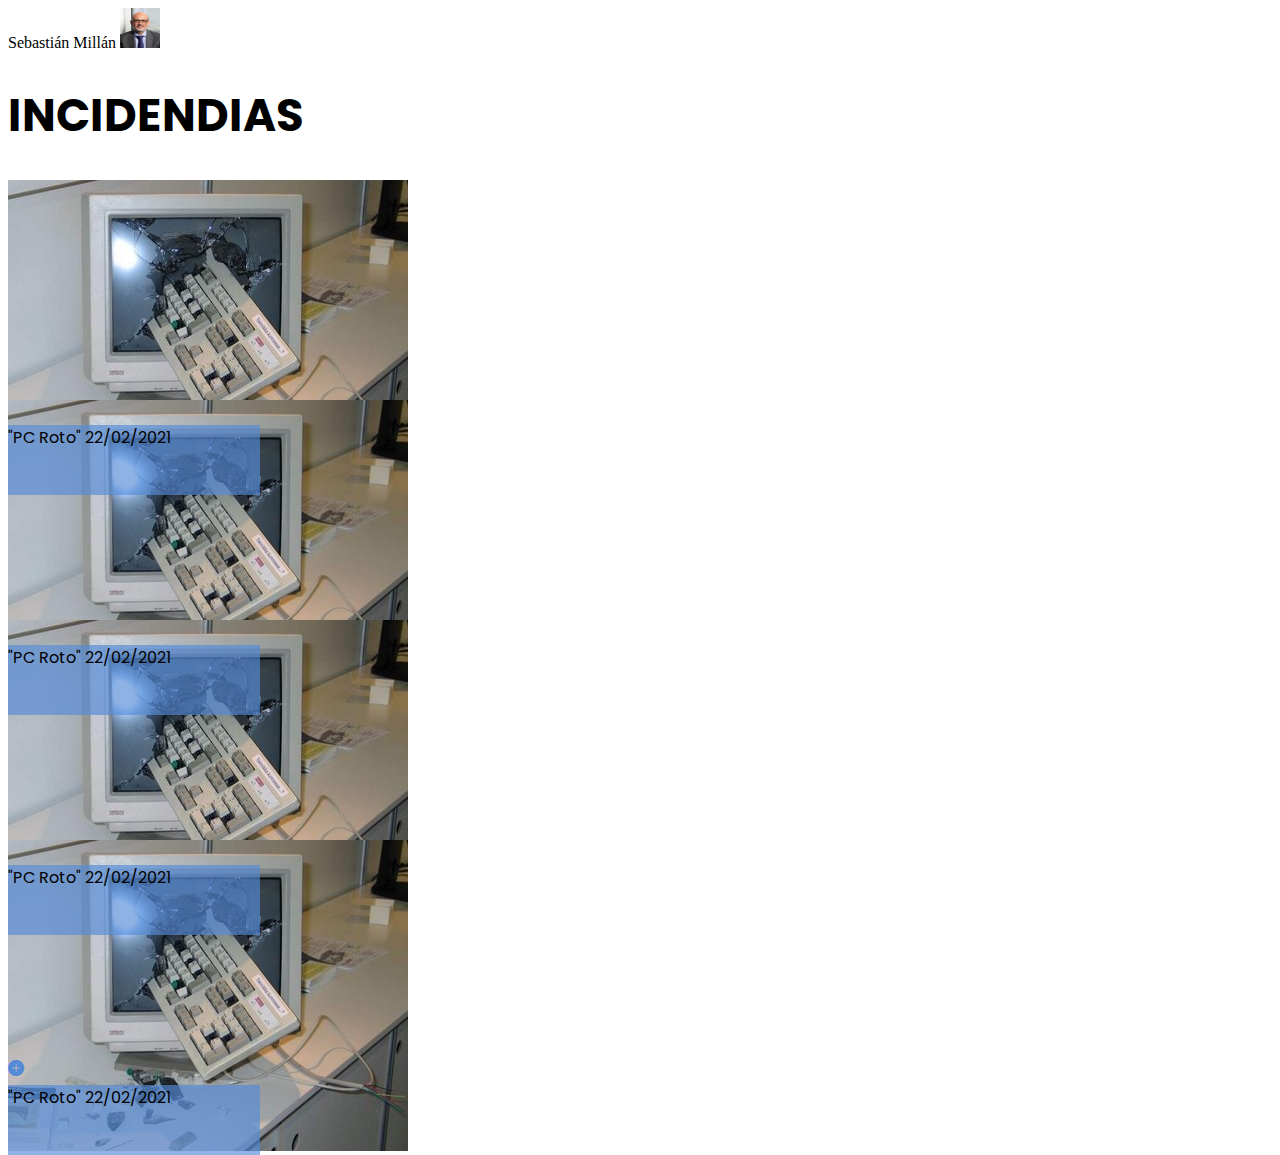
<file: UD1-02Teknoservice/html/index.html>
<!DOCTYPE html>
<html lang="en">
    <head>
        <meta charset="UTF-8" />
        <meta name="viewport" content="width=device-width, initial-scale=1.0" />
        <link href="https://cdn.jsdelivr.net/npm/bootstrap@5.0.2/dist/css/bootstrap.min.css" rel="stylesheet"
            integrity="sha384-EVSTQN3/azprG1Anm3QDgpJLIm9Nao0Yz1ztcQTwFspd3yD65VohhpuuCOmLASjC" crossorigin="anonymous">
        <link rel="stylesheet" href="../css/style.css">
        <link rel="stylesheet" href="https://cdn.jsdelivr.net/npm/bootstrap-icons@1.3.0/font/bootstrap-icons.css">
        <link rel="preconnect" href="https://fonts.googleapis.com">
        <link rel="preconnect" href="https://fonts.gstatic.com" crossorigin>
        <link href="https://fonts.googleapis.com/css2?family=Poppins:wght@300&display=swap" rel="stylesheet">
        <title>Teknoservice</title>
    </head>
    <body>
        <div class="container py-4">
            <div class="row justify-content-end">
                <div class="col-5">
                    <span class="fst-italic pe-2">Sebastián Millán</span>
                    <img src="../img/imagen_perfil.jpg" alt="icono perfil" class="rounded-circle" id="perfilImg">
                </div>
            </div>
            <div class="row">
                <div class="col-12 py-3">
                    <h1 class="text-center fw-bold" id="tituloIncidencia">INCIDENDIAS</h1>
                </div>
                <div class="col-10">
                    <div class="container incidencia mx-auto">
                        <img src="../img/imagen_incidencia.jpg" alt="imagen incidencia" class="w-100">
                        <div class="texto-incidencia d-flex">
                            <div class="align-items-center d-flex mx-auto">
                                <span class="fs-5 align-middle text-white fw-bold">"PC Roto"</span>
                                <span class="fst-italic fs-5 text-white ps-2">22/02/2021</span>
                            </div>

                        </div>
                    </div>
                    <div class="container incidencia mx-auto">
                        <img src="../img/imagen_incidencia.jpg" alt="imagen incidencia" class="w-100">
                        <div class="texto-incidencia d-flex">
                            <div class="align-items-center d-flex mx-auto">
                                <span class="fs-5 align-middle text-white fw-bold">"PC Roto"</span>
                                <span class="fst-italic fs-5 text-white ps-2">22/02/2021</span>
                            </div>

                        </div>
                    </div>
                    <div class="container incidencia mx-auto">
                        <img src="../img/imagen_incidencia.jpg" alt="imagen incidencia" class="w-100">
                        <div class="texto-incidencia d-flex">
                            <div class="align-items-center d-flex mx-auto">
                                <span class="fs-5 align-middle text-white fw-bold">"PC Roto"</span>
                                <span class="fst-italic fs-5 text-white ps-2">22/02/2021</span>
                            </div>

                        </div>
                    </div>
                    <div class="container incidencia mx-auto">
                        <img src="../img/imagen_incidencia.jpg" alt="imagen incidencia" class="w-100">
                        <div class="texto-incidencia d-flex">
                            <div class="align-items-center d-flex mx-auto">
                                <span class="fs-5 align-middle text-white fw-bold">"PC Roto"</span>
                                <span class="fst-italic fs-5 text-white ps-2">22/02/2021</span>
                            </div>

                        </div>
                    </div>
                </div>
                <div class="col-2">
                    <div>
                        <i class="bi bi-plus-circle-fill"></i>
                    </div>
                </div>
            </div>
        </div>
        <script src="https://cdn.jsdelivr.net/npm/bootstrap@5.0.2/dist/js/bootstrap.bundle.min.js"
            integrity="sha384-MrcW6ZMFYlzcLA8Nl+NtUVF0sA7MsXsP1UyJoMp4YLEuNSfAP+JcXn/tWtIaxVXM" crossorigin="anonymous"></script>
    </body>
</html>
</file>
<file: UD1-02Teknoservice/css/style.css>
#perfilImg{
    width: 40px;
    height: 40px;
}
.bi{
    color: #548AD8;
}
.icon{
    width: 200px;
}
.incidencia{
    width: 300px;
    height: 220px;
}
.texto-incidencia{
    position: relative;
    bottom: 70px;
    width: 252px;
    height: 70px;
    background-color: #548bd8a9;
    font-family: 'Poppins';
}
#tituloIncidencia{
    font-size: 45px;
    font-family: 'Poppins';
}
</file>
